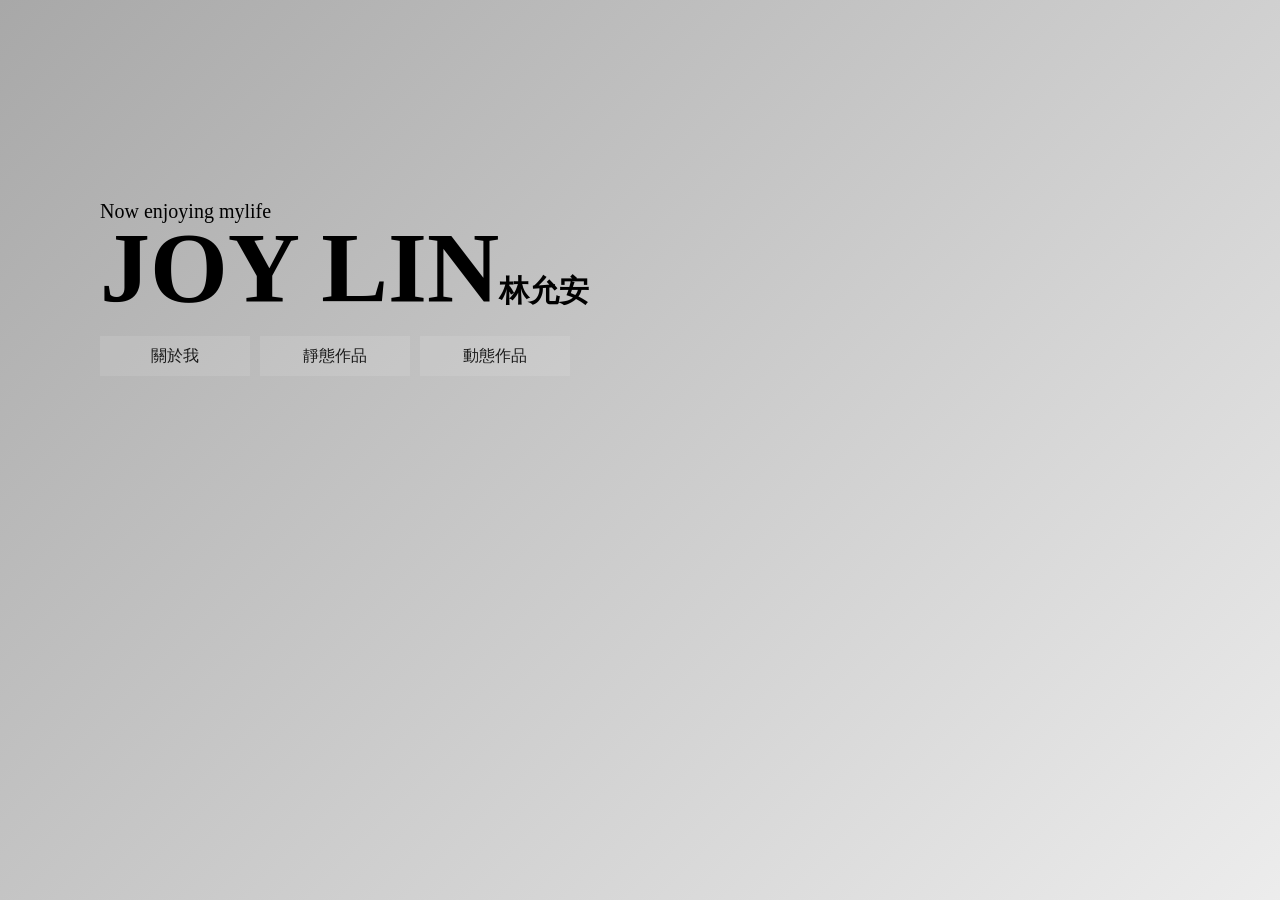
<file: indexold.html>
<!DOCTYPE html>
<html>
<head>
	<meta charset="utf-8">
	<meta http-equiv="X-UA-Compatible" content="IE=edge">
    <!-- font -->
    <link rel="preconnect" href="https://fonts.googleapis.com">
    <link rel="preconnect" href="https://fonts.gstatic.com" crossorigin>
    <link href="https://fonts.googleapis.com/css2?family=Noto+Serif+JP:wght@500;600;700;900&display=swap" rel="stylesheet">
	<title>MODERN AXURE TEMPLATE</title>
	<link rel="stylesheet" href="css/index.css">
</head>
<body>
    <div class="wrapper">


        <div class="kv">

            <h3>Now enjoying mylife</h3>
            <h1>JOY LIN<span>林允安</span></h1>

            <ul class="kv-btn">
                <li class="box-1" id="about">
                    <a class="btn btn-one">
                      <span>關於我</span>
                    </a>
                </li>
                <li class="box-2" id="imgWork">
                    <a class="btn btn-one" href="photo.html">
                      <span>靜態作品</span>
                    </a>
                </li>
                <li class="box-3" id="vedioWork">
                    <a class="btn btn-one" href="vedio.html">
                      <span>動態作品</span>
                    </a>
                </li>

            </div>
            

        </div>
        

    </div>
    
    <script></script>
</body>
</html>
</file>
<file: css/index.css>
@import url('reset.css');

body {
  background: linear-gradient(-45deg, #000000, #696969, #ffffff, #a8a8a8);
  background-size: 400% 400%;
  background-color: rgb(211, 211, 211);

  animation: change 10s ease-in-out infinite;
}


.wrapper {
  width: 1400px;
  margin: 0 auto;
}

/*---------- kv block --------- */
.kv {
  height: 600px;
  margin-top: 200px;
  margin-left: 100px;
}

.kv h3 {
  font-weight: lighter;
  font-size: 20px;
}

.kv h1 {
  font-size: 100px;
  line-height: 90px;
}

.kv h1 span {
  font-size: 30px;
}

.kv li {
  float: left;
  margin-right: 10px;
  margin-bottom: 15px;
}


/* --------- button block ----------------*/
.box-1 {
}

.btn {
  display: block;
  text-decoration: none;
  line-height: 40px;
  height: 40px;
  text-align: center;
  width: 150px;
  cursor: pointer;
}

.btn-one {
    color: #000;
    transition: all 0.3s;
    position: relative;
  }
  .btn-one span {
    transition: all 0.3s;
  }
  .btn-one::before {
    content: '';
    position: absolute;
    bottom: 0;
    left: 0;
    width: 100%;
    height: 100%;
    z-index: 1;
    opacity: 0;
    transition: all 0.3s;
    border-top-width: 1px;
    border-bottom-width: 1px;
    border-top-style: solid;
    border-bottom-style: solid;
    border-top-color: rgba(0, 0, 0, 0.5);
    border-bottom-color: rgba(0, 0, 0, 0.5);
    transform: scale(0.1, 1);
  }
  .btn-one:hover span {
    letter-spacing: 2px;
  }
  .btn-one:hover::before {
    opacity: 1; 
    transform: scale(1, 1); 
  }
  .btn-one::after {
    content: '';
    position: absolute;
    bottom: 0;
    left: 0;
    width: 100%;
    height: 100%;
    z-index: 1;
    transition: all 0.3s;
    background-color: rgba(255,255,255,0.1);
  }
  .btn-one:hover::after {
    opacity: 0; 
    transform: scale(0.1, 1);
  }

  /* ------ bg animation ------ */
  @keyframes change {
    0%{
      background-position: 0 50%;
    }
    50%{
      background-position: 100% 50%;
    }
    100%{
      background-position: 0 50%;
    }
  } 

  /* @media screen and (max-width: 1200px) {
    .kv {
      height: 500px;
      margin-top: 200px;
      margin-left: 100px;
    }

    .kv .kv-btn {
      float: left;
    }
  }

  @media screen and (max-width: 414px) {
    .kv li{
      float: none;
    }
  } */
</file>
